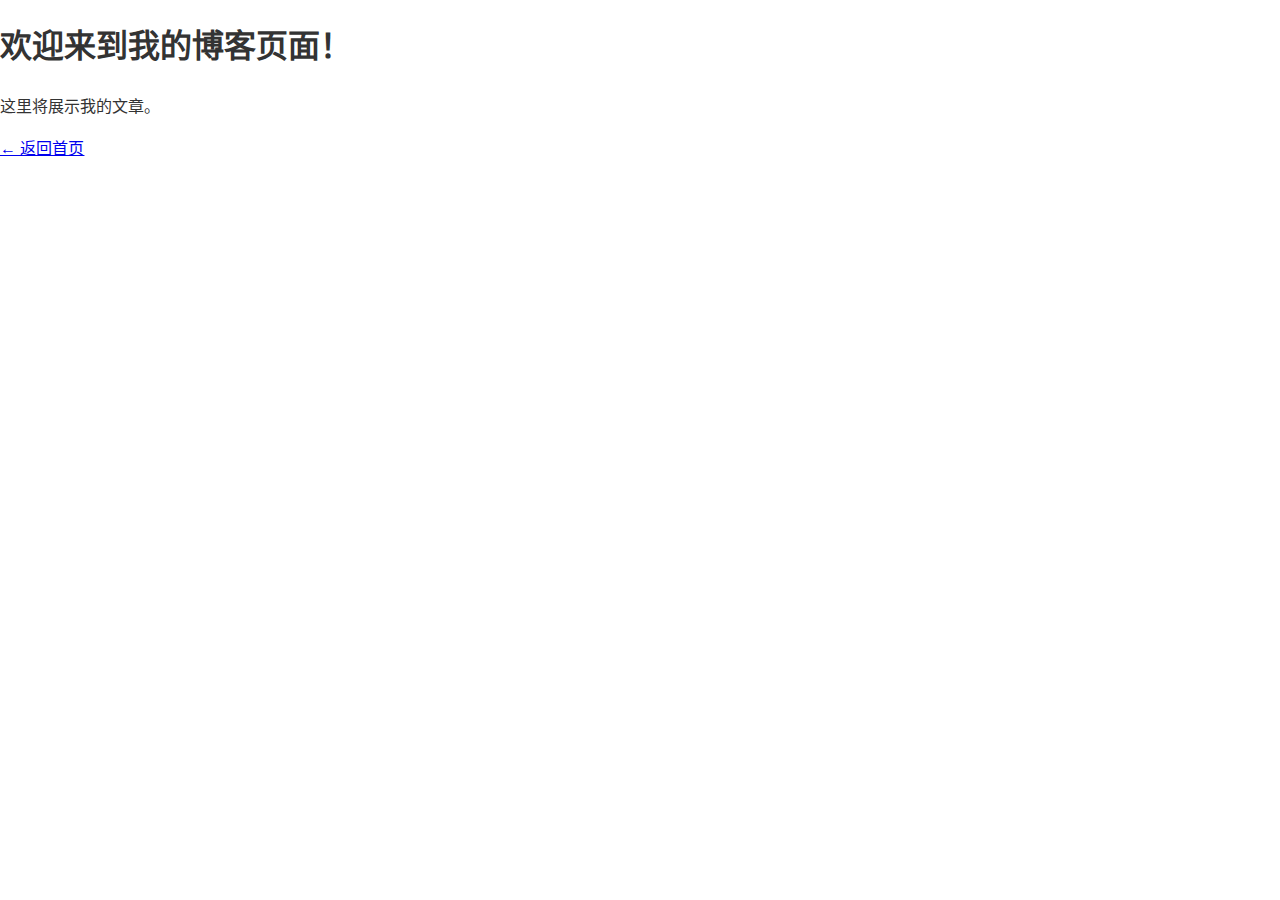
<file: blog/index.html>
<!DOCTYPE html>
<html lang="zh-CN">
<head>
  <meta charset="UTF-8">
  <title>博客</title>
  <link rel="stylesheet" href="../styles.css">
</head>
<body>
  <h1>欢迎来到我的博客页面！</h1>
  <p>这里将展示我的文章。</p>
  <a href="/">← 返回首页</a>
</body>
</html>
</file>
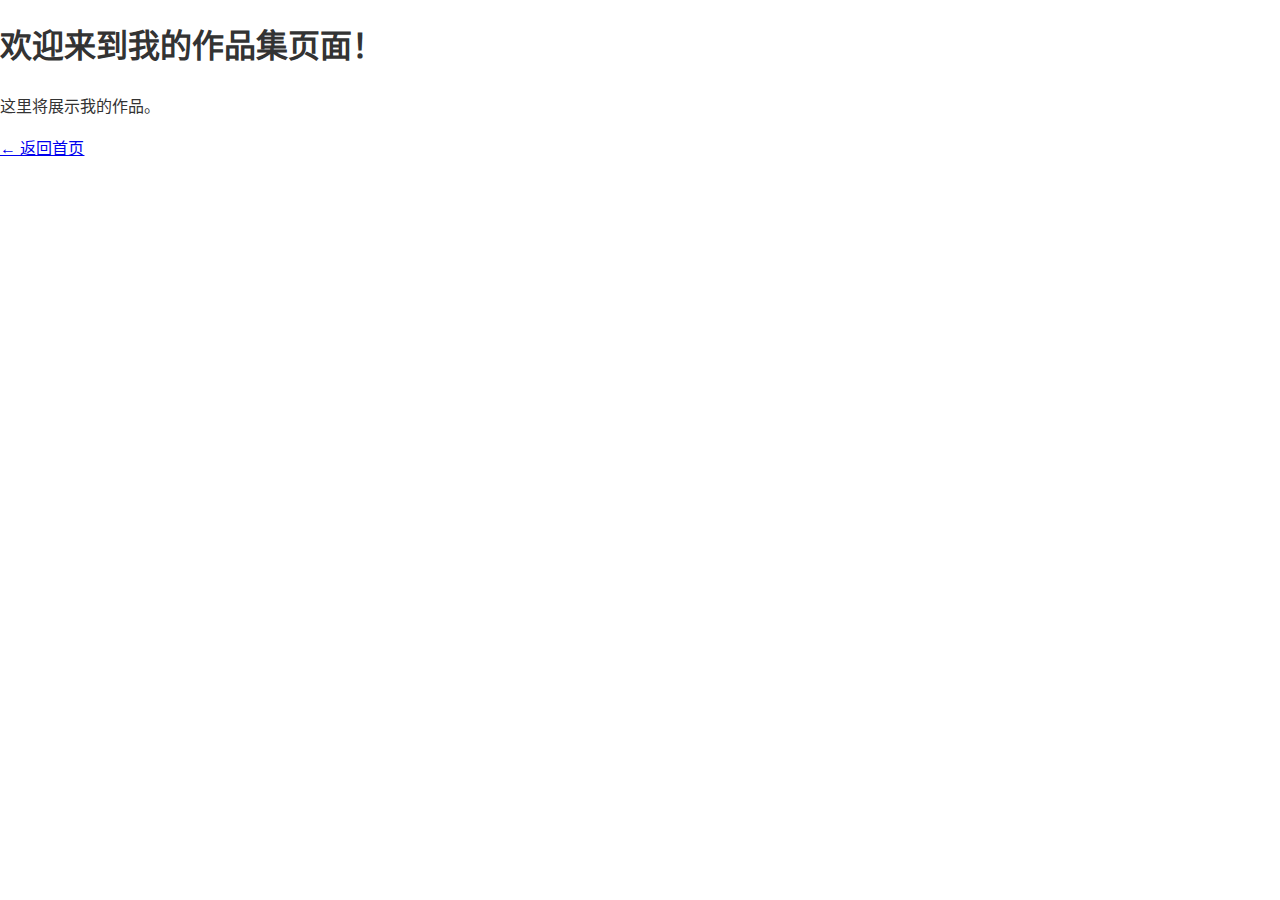
<file: portfolio/index.html>
<!DOCTYPE html>
<html lang="zh-CN">
<head>
  <meta charset="UTF-8">
  <title>博客</title>
  <link rel="stylesheet" href="../styles.css">
</head>
<body>
  <h1>欢迎来到我的作品集页面！</h1>
  <p>这里将展示我的作品。</p>
  <a href="/">← 返回首页</a>
</body>
</html>
</file>
<file: styles.css>
/* 全局样式 */
body {
  font-family: 'Helvetica', Arial, sans-serif;
  line-height: 1.6;
  margin: 0;
  padding: 0;
  color: #333;
}

.highlight {
  color: #ff6b6b; /* 高亮你的名字 */
}

/* 导航栏 */
nav {
  background: #f4f4f4;
  padding: 1rem;
}
nav a {
  margin-right: 1rem;
  text-decoration: none;
  color: #333;
}
nav a:hover {
  text-decoration: underline;
}

/* 响应式设计（手机适配） */
@media (max-width: 600px) {
  nav {
      text-align: center;
  }
}
.full-width-image {
  width: 100%;
  height: auto; /* 保持原图比例 */
  display: block; /* 去掉底部空白间隙 */
}
</file>
